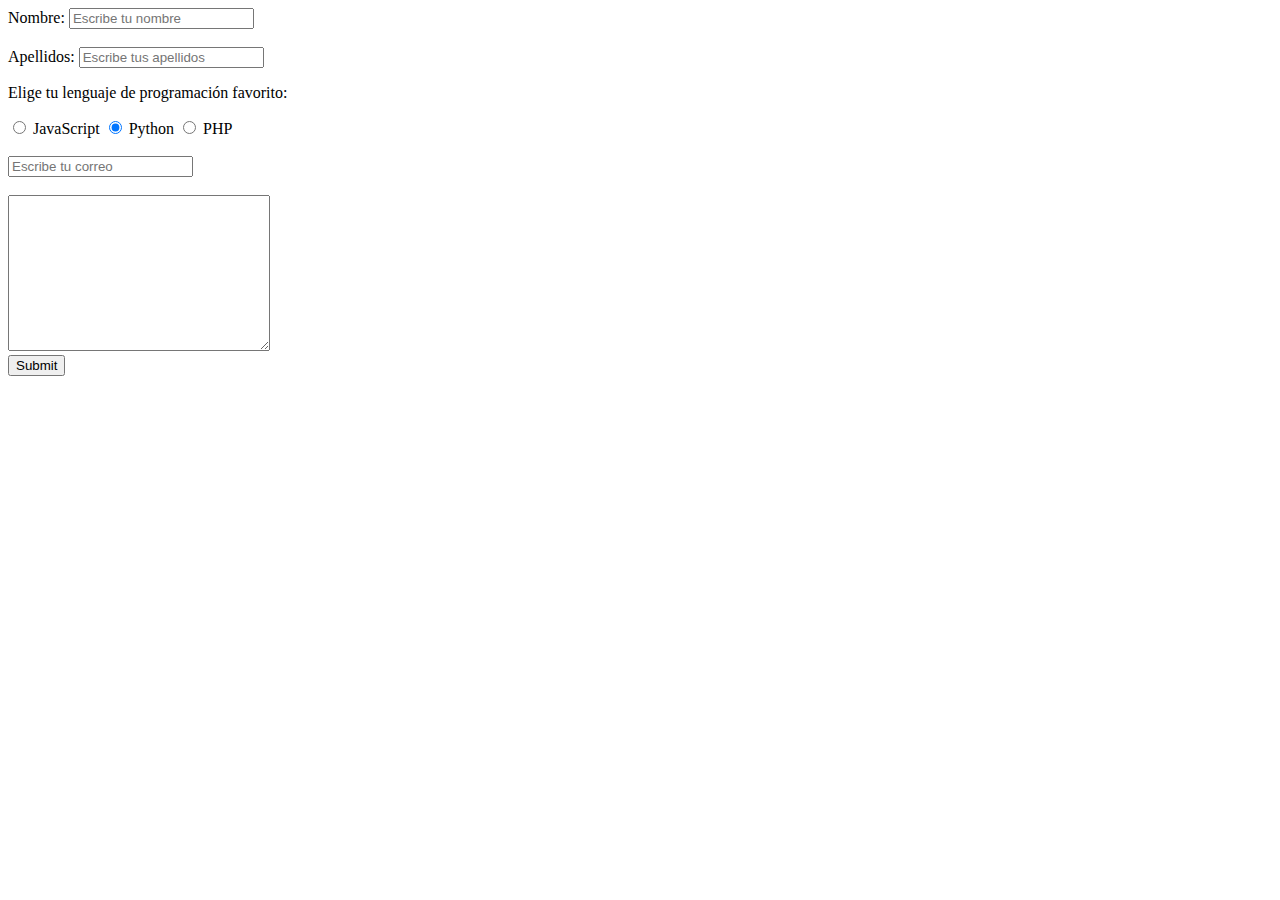
<file: formulario.html>
<!DOCTYPE html>
<html lang="en">

<head>
    <meta charset="UTF-8">
    <meta http-equiv="X-UA-Compatible" content="IE=edge">
    <meta name="viewport" content="width=device-width, initial-scale=1.0">
    <title>Document</title>
</head>

<body>
    <form action="">
        <label for="nombre">Nombre: </label>
        <input type="text" placeholder="Escribe tu nombre">
        <br><br>
        <label for="Apellidos">Apellidos: </label>
        <input type="text" placeholder="Escribe tus apellidos">
        <p>Elige tu lenguaje de programación favorito:</p>
        <input type="radio" name="lenguaje" id="radio-js" value="js" required="">
        <label for="radio-js">JavaScript</label>
        <input type="radio" name="lenguaje" id="radio-py" value="py" checked="">
        <label for="radio-py">Python</label>
        <input type="radio" name="lenguaje" id="radio-php" value="php">
        <label for="radio-php">PHP</label>
        <br><br>
        <input type="email" name="correo" placeholder="Escribe tu correo" pattern="^(\w+[/./-]?){1,}@[a-z]+[/.]\w{2,}$"
            title="Formato de correo inválido" required="">
        <br><br>
        <textarea name="comentarios" cols="30" rows="10" required=""></textarea>
        <br>
        <input type="submit">
    </form>
</body>

</html>
</file>
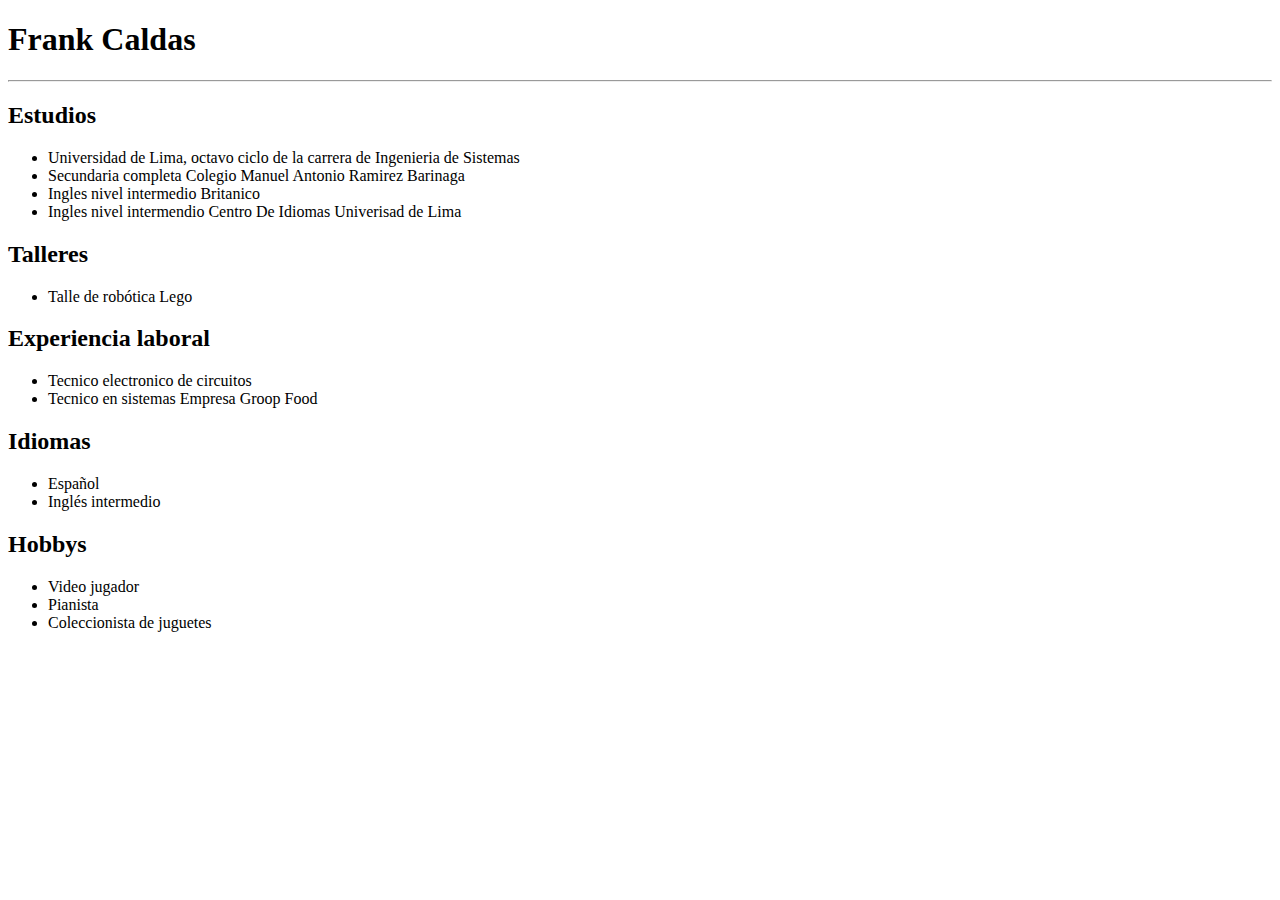
<file: Frank.html>
<!DOCTYPE html>
<html lang="en">
<head>
    <meta charset="UTF-8">
    <meta http-equiv="X-UA-Compatible" content="IE=edge">
    <meta name="viewport" content="width=device-width, initial-scale=1.0">
    <title>Document</title>
</head>
<body>
	<header>
		<h1>Frank Caldas</h1>
	</header>
    <article>
        <hr>
        <section>
            <h2><b>Estudios</b></h2>
                <ul>
                    <li>Universidad de Lima, octavo ciclo de la carrera de Ingenieria de Sistemas</li>
                    <li>Secundaria completa Colegio Manuel Antonio Ramirez Barinaga</li>
                    <li>Ingles nivel intermedio Britanico</li>
					<li>Ingles nivel intermendio Centro De Idiomas Univerisad de Lima</li>
                </ul>
        </section>
        <section>
            <h2><b>Talleres</b></h2>
                <ul>
                    <li>Talle de robótica Lego</li>
                </ul>
        </section>
        <section>
            <h2><b>Experiencia laboral</b></h2>
                <ul>
                    <li>Tecnico electronico de circuitos</li>
					<li>Tecnico en sistemas Empresa Groop Food</li>
                </ul>
        </section>
        <section>
            <h2><b>Idiomas</b></h2>
                <ul>
                    <li>Español</li>
                    <li>Inglés intermedio</li>
                </ul>  
        </section>
        <section>
            <h2><b>Hobbys</b></h2>
                <ul>
                    <li>Video jugador</li>
                    <li>Pianista</li>
                    <li>Coleccionista de juguetes</li>
                </ul> 
        </section>
    </article>


</body>





</html>








<!--
    <header>
	Nombre
<header>

<main>

	<Article>

	<section>
	Estudios
	<section>

	<section>
	Cursos 
	<section>

	<section>
	Exp Laboral
	<section>

	<section>
	Idiomas
	<section>

	<section>
	Hobby 
	<section>

	
	<Article>

<main>

<footer>
	
	<a> Regresar al Inicio <a>
	<p> Todos los derechos reservados. Ulima <p>

<footer>

-->
</file>
